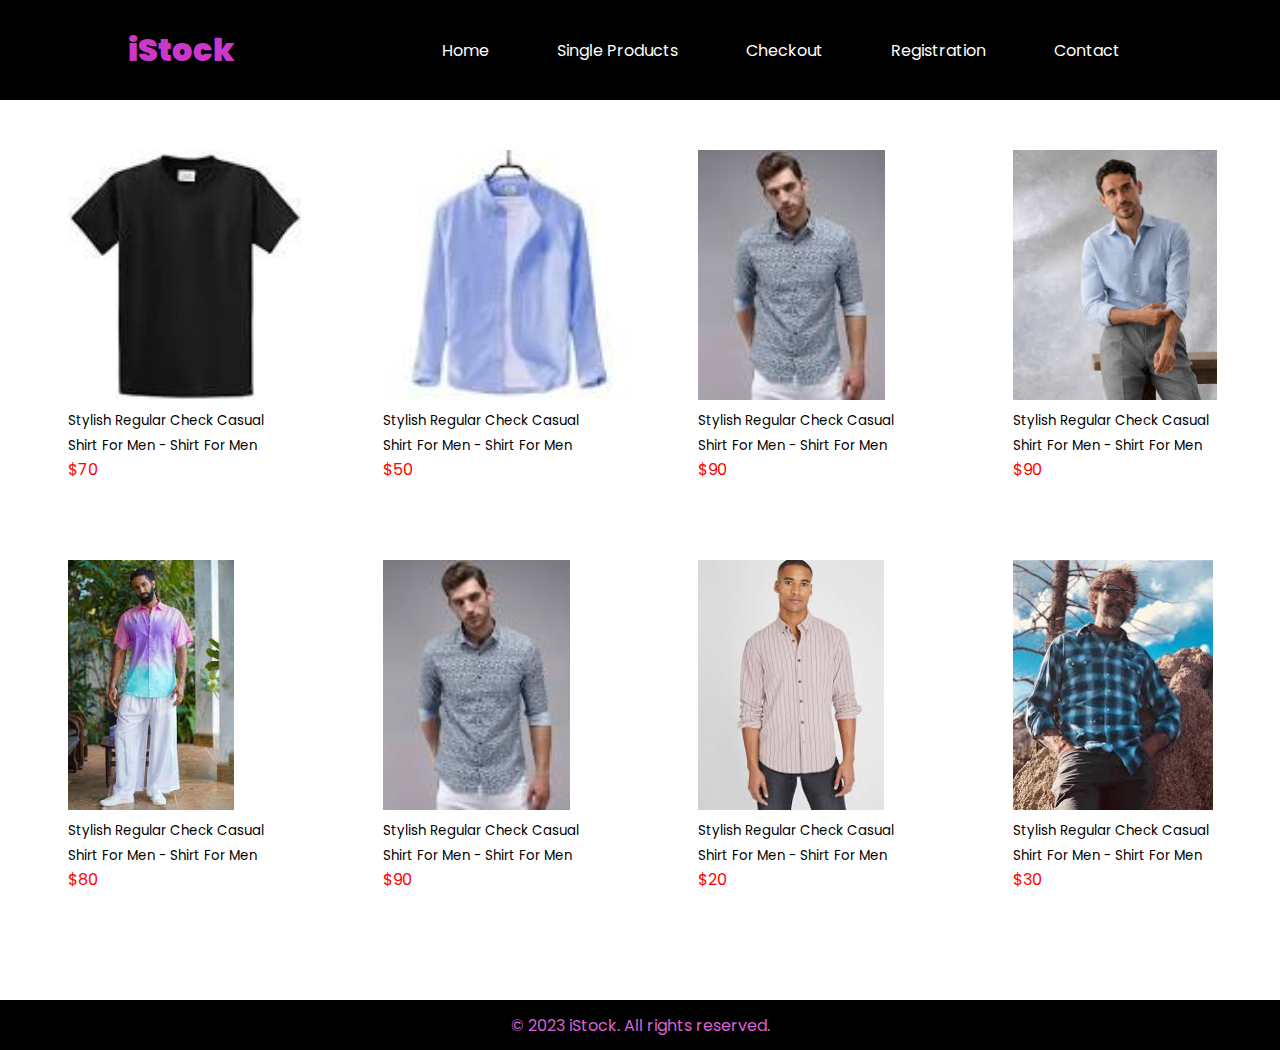
<file: index.html>
<!DOCTYPE html>
<html lang="en">
<head>
    <meta charset="UTF-8">
    <meta name="viewport" content="width=device-width, initial-scale=1.0">
    <title>iStock Online Shop</title>
    <link rel="stylesheet" href="css/main.css">
</head>
<body>
    <!-- header section start -->
    <header>
        <div class="header-text">iStock</div>
        <nav>
            <ul class="nav-links">
                <li><a href="#">Home</a></li>
                <li><a href="product.html">Single Products</a></li>
                <li><a href="checkout.html">Checkout</a></li>
                <li><a href="registration.html">Registration</a></li>
                <li><a href="contact.html">Contact</a></li>
            </ul>
        </nav>
    </header>
  
    <!-- header section end -->
    <!-- Hero section start -->
    <div class="hero-area">
        <div class="hero">
            <div class="hero-item">
                <img src="image/download (2).jpg" alt="">
                <div class="title"><small>Stylish Regular Check Casual Shirt For Men - Shirt For Men</small></div>
                <div class="price">$70</div>
            </div>
            <div class="hero-item">
                <img src="image/download (3).jpg" alt="">
                <div class="title"><small>Stylish Regular Check Casual Shirt For Men - Shirt For Men</small></div>
                <div class="price">$50</div>
            </div>
            <div class="hero-item">
                <img src="image/download (4).jpg" alt="">
                <div class="title"><small>Stylish Regular Check Casual Shirt For Men - Shirt For Men</small></div>
                <div class="price">$90</div>
            </div>
            <div class="hero-item">
                <img src="image/images.jpg" alt="">
                <div class="title"><small>Stylish Regular Check Casual Shirt For Men - Shirt For Men</small></div>
                <div class="price">$90</div>
            </div>
        </div>
        <div class="hero">
            <div class="hero-item">
                <img src="image/download (5).jpg" alt="">
                <div class="title"><small>Stylish Regular Check Casual Shirt For Men - Shirt For Men</small></div>
                <div class="price">$80</div>
            </div>
            <div class="hero-item">
                <img src="image/download (4).jpg" alt="">
                <div class="title"><small>Stylish Regular Check Casual Shirt For Men - Shirt For Men</small></div>
                <div class="price">$90</div>
            </div>
            <div class="hero-item">
                <img src="image/images (1).jpg" alt="">
                <div class="title"><small>Stylish Regular Check Casual Shirt For Men - Shirt For Men</small></div>
                <div class="price">$20</div>
            </div>
            <div class="hero-item">
                <img src="image/images (2).jpg" alt="">
                <div class="title"><small>Stylish Regular Check Casual Shirt For Men - Shirt For Men</small></div>
                <div class="price">$30</div>
            </div>
        </div>
    </div>
    <!-- Hero section end -->
    <!-- footer section start -->
    <footer>
        <div class="footer">
            <p>&copy; 2023 iStock. All rights reserved.</p>
          </div>
    </footer>
</body>
</html>
</file>
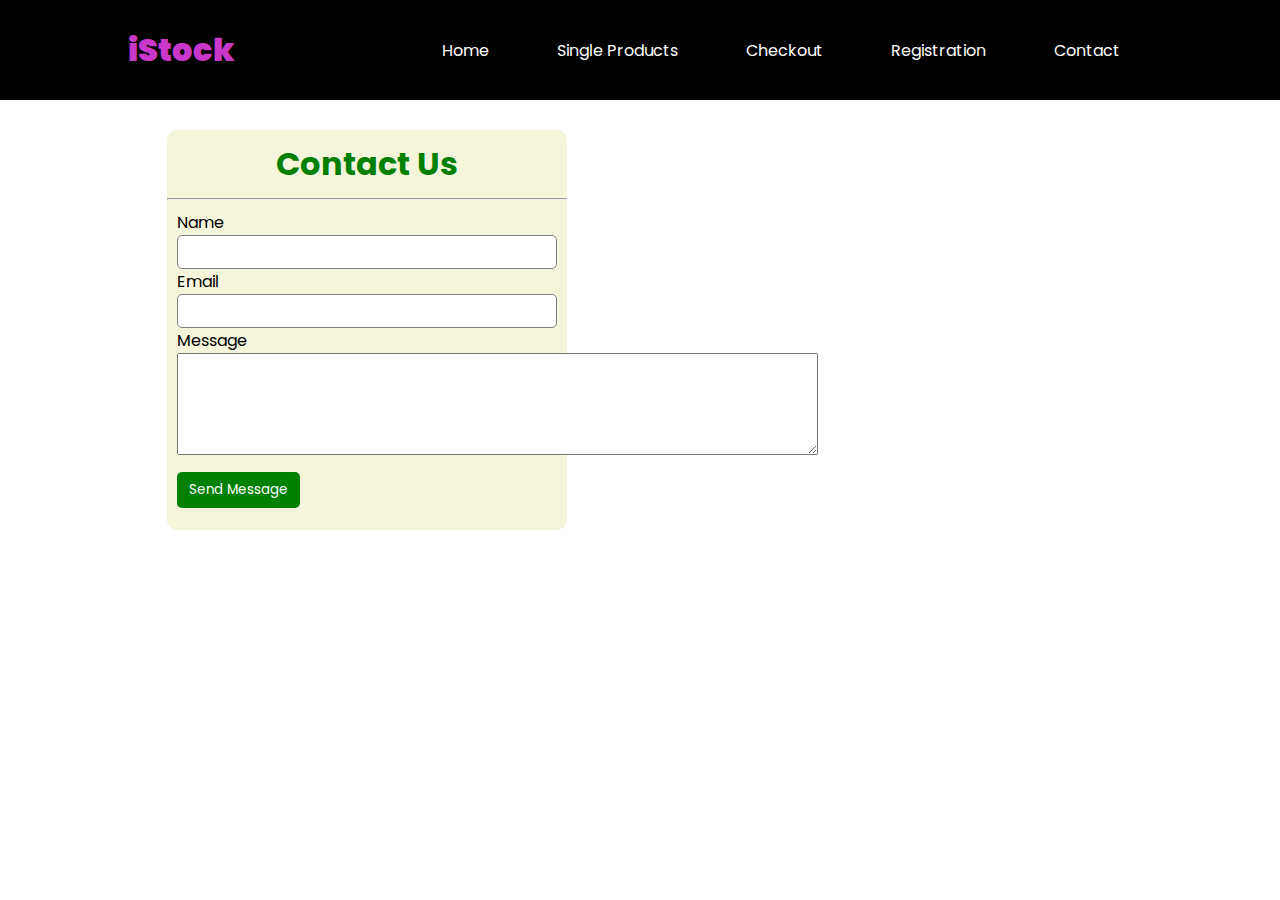
<file: contact.html>
<!DOCTYPE html>
<html lang="en">
<head>
    <meta charset="UTF-8">
    <meta name="viewport" content="width=device-width, initial-scale=1.0">
    <title>iStock Online Shop</title>
    <link rel="stylesheet" href="css/main.css">
</head>
<body>
    <!-- header section start -->
    <header>
        <div class="header-text">iStock</div>
        <nav>
            <ul class="nav-links">
                <li><a href="index.html">Home</a></li>
                <li><a href="product.html">Single Products</a></li>
                <li><a href="checkout.html">Checkout</a></li>
                <li><a href="registration.html">Registration</a></li>
                <li><a href="#">Contact</a></li>
            </ul>
        </nav>
    </header>
    <!-- header section end -->
    <!-- contact section start -->
    <div class="contact-area">
        <div class="contact-form">
            <h1>Contact Us</h1>
            <hr>
            <html></html>
            <form action="">
                <div class="form-group">
                    <label for="name">Name</label><br>
                    <input type="text">
                </div>
                <div class="form-group">
                    <label for="email">Email</label><br>
                    <input type="email">
                </div>
                <div class="form-group">
                    <label for="message">Message</label><br>
                    <textarea name="" id="message" cols="55" rows="5"></textarea>
                </div>
               
                <div class="con-btn">
                    <button>Send Message</button>
                </div>
            </form>
        </div>
        <div class="contact-map">
            <iframe src="https://www.google.com/maps/embed?pb=!1m18!1m12!1m3!1d3647.3883533141848!2d90.25026918885497!3d23.911298499999997!2m3!1f0!2f0!3f0!3m2!1i1024!2i768!4f13.1!3m3!1m2!1s0x3755e8fb9aa0707f%3A0x7f247dcf3afffae9!2sNational%20Martyrs&#39;%20Monument!5e0!3m2!1sen!2sbd!4v1701338658402!5m2!1sen!2sbd" width="400" height="400" style="border:0;" allowfullscreen="" loading="lazy" referrerpolicy="no-referrer-when-downgrade"></iframe>
        </div>
    </div>
    <!-- contact section end -->
</body>
</html>
</file>
<file: css/main.css>
@import url('https://fonts.googleapis.com/css2?family=Poppins:wght@400;500;700;900&display=swap');
*{
    margin: 0;
    padding: 0;
    box-sizing: border-box;
    font-family: 'Poppins', sans-serif;;
}
    /* index section */
header{
    height: 100px;
    width: 100%;
    background-color: black;
    color: white;
    display: flex;
    align-items: center;
    justify-content: space-between;
    padding: 30px 10%;
    position: sticky;
    top: 0;
    left: 0;
    right: 0;

}
.header-text{
    font-weight: 900;
    font-size: 200%;
    color: rgb(202, 56, 202);
}
li,a{
    text-decoration: none;
}
.nav-links li{
    display: inline-block;
    padding: 0 20px;
}
.nav-links li a{
    color: white;  
    padding: 6px 12px; 
}
.nav-links li a:hover{
    border: 1px solid white;
    color: rgb(185, 64, 169);
     
}


.hero-area{
    height: 900px;
    width: 100%;
    padding: 20px 0;
}
.hero{
    display: flex;
    padding: 30px 10px;
}
.hero-item{
    margin: 0 auto;
    height: 350px;
    width: 200px;
}
img{
    height: 250px;
}
.price{
    color: red;
}
.footer p{
    background-color: black;
    color: rgb(214, 99, 214);
    height: 50px;
    width: 100%;
    display: flex;
    justify-content: center;
    align-items: center;
}
/* end index section */
/* single-item section */
.single-item{
    padding: 20px 40px;
    width: 350px;
    margin: 10px auto;
}
/* single-item end*/
/* checkout section */
table{
    height: 100px;
    width: 500px;
    margin: auto;
    text-align: center;
    margin-top: 20px;
    
}
h2{
    text-align: center;
}
th, td {
    border: 1px solid #dddddd;
    text-align: center;
    padding: 8px;
    
  }
th{
    background-color: green;
    color: white;
    border: 1px solid gray;
  }
td{
    background-color: rgb(186, 224, 195);
    border: 1px solid gray;
}
  
.btn{
    text-align: center;
    margin-top: 20px;
}
.btn a{
    padding: 6px 20px;
    background-color: green;
    color: #dddddd;
    border: none;
    border-radius: 5px;
    transition: 0.5s;
}
.btn a:hover{
    background-color: rgb(10, 61, 10);
}
/* end checkout section */
/* register section start */
.form-area{
    margin: 20px auto;
    height: 350px;
    width: 500px;
    border: 1px solid gray;
    border-radius: 5px;
    background-color: rgb(236, 243, 243);
}
.form-title{
    background-color: green;
    color: white;
    padding: 5px 0;
}
form{
    padding: 10px;
}
input[type=text],[type=email],[type=password]{
    width: 100%;
    padding: 6px;
    border-radius: 5px;
    border: 1px solid gray;
    transition: .5s;
}
input:hover{
    background-color: rgb(198, 218, 204);
}
.btn button{
    padding: 8px 25px;
    background-color: green;
    color: #dddddd;
    border: none;
    border-radius: 5px;
    transition: 0.5s;
    cursor: pointer;
}
button:hover{
    background-color: rgb(4, 73, 4);
}
/* register section end */
/* contact section start */
.contact-area{
    display: flex;
    justify-content: space-evenly;
    padding: 30px 20px;
}
h1{
    text-align: center;
    padding: 10px 0;
    color: green;
}
.contact-form{
    background-color: beige;
    height: 400px;
    width: 400px;
    border-radius: 10px;
} 
.con-btn button{
    padding: 8px 12px;
    background-color: green;
    color: white;
    border-radius: 5px;
    border: none;
    cursor: pointer;
    margin-top: 10px;
}
/* contact section end */
</file>
